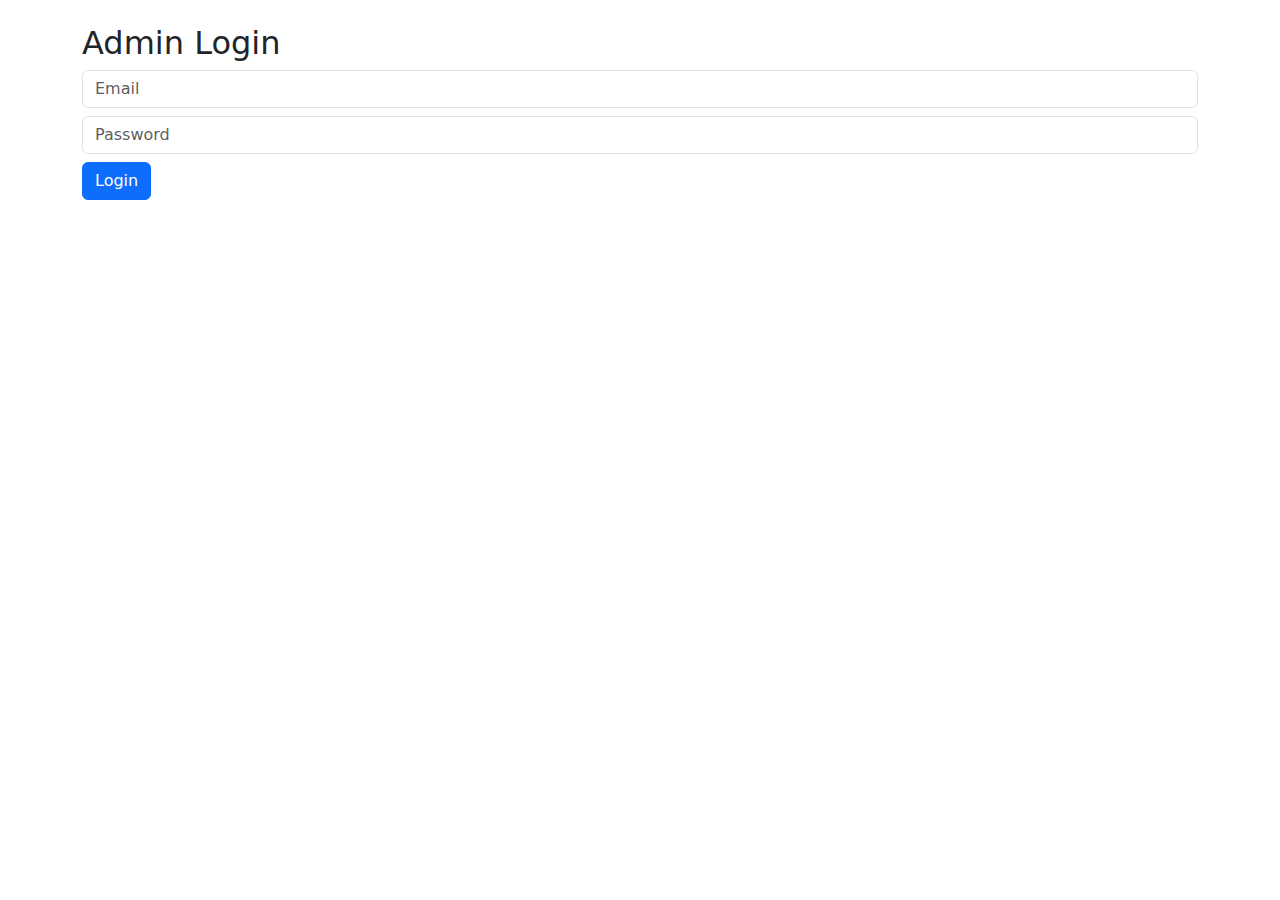
<file: admin.html>
<!DOCTYPE html>
<html lang="en">
<head>
<meta charset="UTF-8">
<title>Admin Panel</title>
<meta name="viewport" content="width=device-width, initial-scale=1">
<link href="https://cdn.jsdelivr.net/npm/bootstrap@5.1.3/dist/css/bootstrap.min.css" rel="stylesheet">
</head>

<body class="container mt-4">

<!-- LOGIN SECTION -->
<div id="loginSection">
    <h2>Admin Login</h2>
    <input id="adminEmail" class="form-control mb-2" placeholder="Email">
    <input id="adminPassword" type="password" class="form-control mb-2" placeholder="Password">
    <button class="btn btn-primary" onclick="login()">Login</button>
</div>

<!-- ADMIN DASHBOARD -->
<div id="adminSection" style="display:none;">
    <h2>Orders</h2>
    <div id="ordersList"></div>
</div>

<script>
const ADMIN_EMAIL = "admin@restaurant.com";
const ADMIN_PASSWORD = "admin123";

/* ---------- LOGIN ---------- */
function login() {
    const email = adminEmail.value;
    const password = adminPassword.value;

    if (email === ADMIN_EMAIL && password === ADMIN_PASSWORD) {
        localStorage.setItem("adminLoggedIn", "true");
        showAdmin();
    } else {
        alert("Invalid admin credentials");
    }
}

function showAdmin() {
    loginSection.style.display = "none";
    adminSection.style.display = "block";
    renderOrders();
}

if (localStorage.getItem("adminLoggedIn") === "true") {
    showAdmin();
}

/* ---------- RENDER ORDERS ---------- */
function renderOrders() {
    const orders = JSON.parse(localStorage.getItem("orders") || "[]");
    const list = document.getElementById("ordersList");
    list.innerHTML = "";

    if (orders.length === 0) {
        list.innerHTML = "<p>No orders available.</p>";
        return;
    }

    orders.slice().reverse().forEach(order => {
        let itemsHTML = "";
        let total = 0;

        order.items.forEach(item => {
            const qty = item.quantity || 1;
            const price = item.price || 0;
            total += qty * price;

            itemsHTML += `
                <li class="list-group-item d-flex justify-content-between">
                    <span>${item.name} × ${qty}</span>
                    <strong>₹${(qty * price).toFixed(2)}</strong>
                </li>
            `;
        });

        list.innerHTML += `
        <div class="card mb-4">
            <div class="card-body">
                <p><strong>Order ID:</strong> ${order.orderId}</p>
                <p><strong>Customer:</strong> ${order.customer.firstName} ${order.customer.lastName}</p>
                <p><strong>Status:</strong> ${order.status.toUpperCase()}</p>

                <h6>Ordered Items</h6>
                <ul class="list-group mb-3">
                    ${itemsHTML}
                    <li class="list-group-item d-flex justify-content-between fw-bold">
                        <span>Total</span>
                        <span>₹${total.toFixed(2)}</span>
                    </li>
                </ul>

                <input id="time_${order.orderId}" class="form-control mb-2"
                       placeholder="Waiting time (e.g. 30 mins)"
                       value="${order.waitingTime || ""}">

                <button class="btn btn-success me-2"
                        onclick="approve('${order.orderId}')">
                        Approve
                </button>

                <button class="btn btn-danger"
                        onclick="reject('${order.orderId}')">
                        Reject
                </button>
            </div>
        </div>
        `;
    });
}

/* ---------- ACTIONS ---------- */
function approve(orderId) {
    const orders = JSON.parse(localStorage.getItem("orders") || "[]");
    const time = document.getElementById("time_" + orderId).value || "Not specified";

    orders.forEach(o => {
        if (o.orderId === orderId) {
            o.status = "confirmed";
            o.waitingTime = time;
        }
    });

    localStorage.setItem("orders", JSON.stringify(orders));
    renderOrders();
}

function reject(orderId) {
    const orders = JSON.parse(localStorage.getItem("orders") || "[]");

    orders.forEach(o => {
        if (o.orderId === orderId) {
            o.status = "rejected";
            o.waitingTime = "";
        }
    });

    localStorage.setItem("orders", JSON.stringify(orders));
    renderOrders();
}
</script>

</body>
</html>
</file>
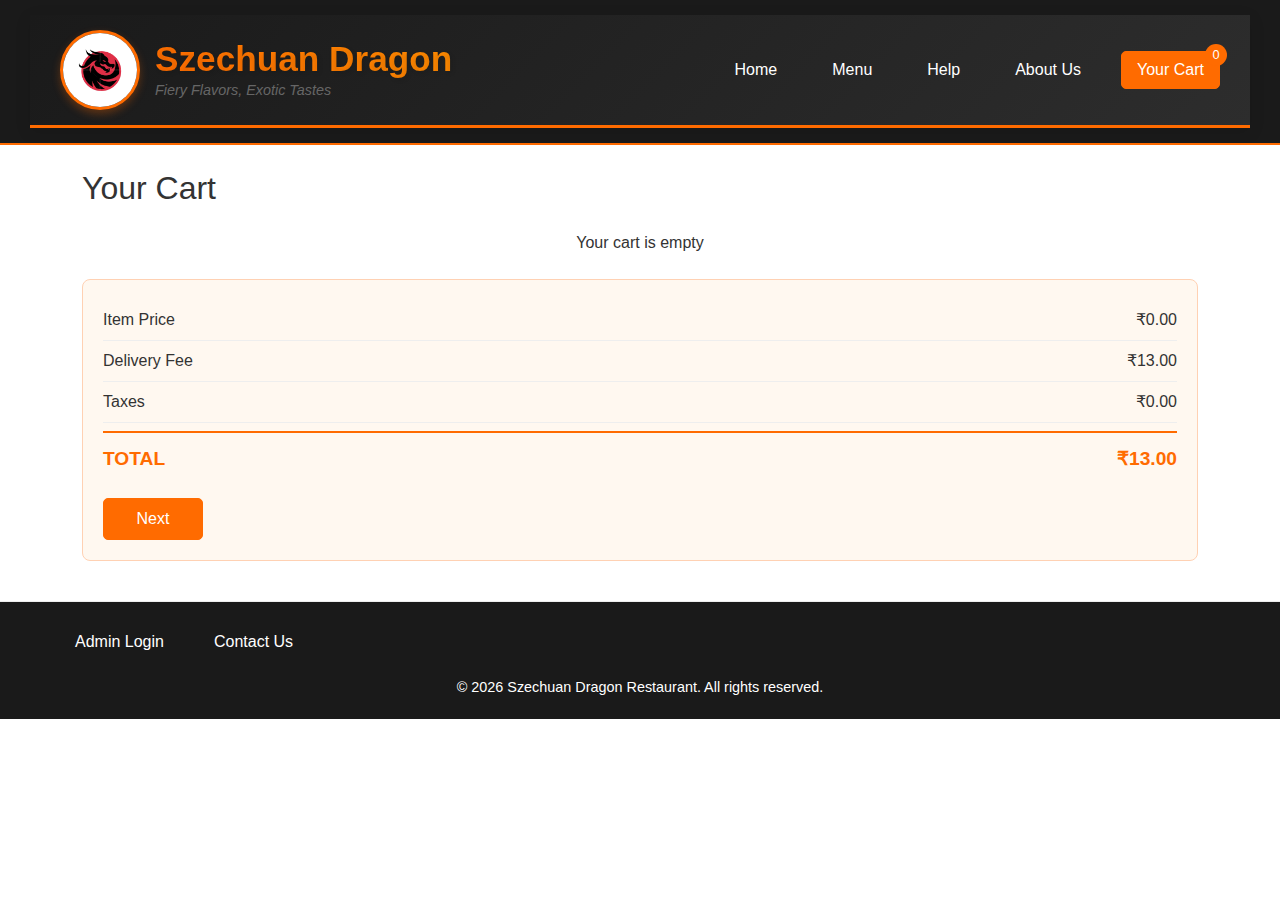
<file: cart.html>
<!DOCTYPE html>
<html lang="en">
<head>
    <meta charset="UTF-8">
    <meta name="viewport" content="width=device-width, initial-scale=1.0">
    <title>Your Cart</title>
    <link href="https://cdn.jsdelivr.net/npm/bootstrap@5.1.3/dist/css/bootstrap.min.css" rel="stylesheet">
    <link rel="icon" href="logo.jpg" type="image/jpeg">
    <link href="style.css" rel="stylesheet">
</head>
<body>

<header>
    <div class="header-top">
        <div class="restaurant-brand">
            <div class="logo-container">
                <img src="logo.jpg" class="logo-img">
                <div class="logo-text">
                    <h1 class="restaurant-name">Szechuan Dragon</h1>
                    <p class="restaurant-tagline">Fiery Flavors, Exotic Tastes</p>
                </div>
            </div>
        </div>
        <nav class="header-nav">
            <a href="index.html">Home</a>
            <a href="menu.html">Menu</a>
            <a href="help.html">Help</a>
            <a href="about.html">About Us</a>
            <a href="cart.html" class="active cart-icon">
                Your Cart <span id="headerCartCount" class="cart-count">0</span>
            </a>
        </nav>
    </div>
</header>

<main class="container mt-4">

    <h2>Your Cart</h2>

    <div id="bulkOrderWarning" class="alert alert-warning d-none">
    <div class="d-flex justify-content-between align-items-center">
        <div class="flex-grow-1 me-3" id="warningMessage"></div>
        <button id="goToBulkOrderBtn" class="btn btn-warning btn-sm">
            Proceed to Bulk Order
        </button>
    </div>
</div>

    <div id="cartItems" class="mt-4">
    </div>

    <div class="cart-summary mt-4">
        <div class="summary-row">
            <span>Item Price</span>
            <span id="summaryItemPrice">₹0.00</span>
        </div>
        <div class="summary-row">
            <span>Delivery Fee</span>
            <span>₹13.00</span>
        </div>
        <div class="summary-row">
            <span>Taxes</span>
            <span id="summaryTax">₹0.00</span>
        </div>
        <div class="summary-row summary-total">
            <span>TOTAL</span>
            <span id="summaryTotal">₹0.00</span>
        </div>

        <button id="nextBtn" class="btn btn-primary mt-3">Next</button>
    </div>

</main>
    <footer>
        <div class="footer-content">
            <div class="footer-links">
                <a href="login.html">Admin Login</a>
                <a href="help.html">Contact Us</a>
            </div>
        </div>
        <div class="copyright">
            © 2026 Szechuan Dragon Restaurant. All rights reserved.
        </div>
    </footer>
<script>
const MAX_QUANTITY = 10;

function checkCartForBulkOrder() {
    const cart = JSON.parse(localStorage.getItem('cart')) || [];
    const itemCount = cart.reduce((t, i) => t + i.quantity, 0);
    const subtotal = cart.reduce((s, i) => s + i.price * i.quantity, 0);
    return itemCount >= 6 || subtotal >= 800;
}

function loadCart() {
    const cart = JSON.parse(localStorage.getItem('cart')) || [];
    const cartItems = document.getElementById('cartItems');

    if (cart.length === 0) {
        cartItems.innerHTML = '<p class="text-center">Your cart is empty</p>';
        updateSummary(0);
        showBulkOrderWarning(0, 0);
        updateCartCount();
        return;
    }

    let subtotal = 0;
    let totalItems = 0;

cartItems.innerHTML = cart.map(item => {
    subtotal += item.price * item.quantity;
    totalItems += item.quantity;

    const minusDisabled = item.quantity === 1 ? '' : ''; 
    const plusDisabled = item.quantity >= MAX_QUANTITY ? 'disabled' : '';
    const itemTotal = item.price * item.quantity;
    
    return `
    <div class="cart-item border p-3 mb-2">
        <div class="row align-items-center">
            <div class="col-md-6">
                <h5 class="mb-1">${item.name}</h5>
                <p class="mb-0 text-muted">₹${item.price.toFixed(2)} each</p>
            </div>
            <div class="col-md-6">
                <div class="d-flex align-items-center justify-content-end mb-2">
                    <div class="me-4">
                        <span class="fw-bold">₹${itemTotal.toFixed(2)}</span>
                    </div>
                    <div class="d-flex align-items-center">
                        <button class="btn btn-sm btn-outline-secondary" onclick="updateQuantity(${item.id}, -1)">-</button>
                        <span class="mx-3">${item.quantity}</span>
                        <button class="btn btn-sm btn-outline-secondary" ${plusDisabled} onclick="updateQuantity(${item.id}, 1)">+</button>
                    </div>
                </div>
                <div class="text-end">
                    <button class="btn btn-sm btn-danger" onclick="removeItem(${item.id})">
                        Remove
                    </button>
                </div>
            </div>
        </div>
    </div>`;
}).join('');

    updateSummary(subtotal);
    showBulkOrderWarning(totalItems, subtotal);
    updateCartCount();
}

function removeItem(id) {
    const cart = JSON.parse(localStorage.getItem('cart')) || [];
    const itemToRemove = cart.find(item => item.id === id);
    
    if (itemToRemove) {
        if (confirm(`Remove "${itemToRemove.name}" from your cart?`)) {
            const updatedCart = cart.filter(item => item.id !== id);
            localStorage.setItem('cart', JSON.stringify(updatedCart));
            alert(`${itemToRemove.name} has been removed from your cart.`);
            loadCart();
        }
    }
}

function showBulkOrderWarning(itemCount, subtotal) {
    const warningDiv = document.getElementById('bulkOrderWarning');
    const warningMessage = document.getElementById('warningMessage');
    const nextBtn = document.getElementById('nextBtn');

    const isBulkOrder = itemCount >= 6 || subtotal >= 800;

    if (isBulkOrder) {
        warningDiv.classList.remove('d-none');
        warningDiv.style.display = 'flex';

        warningMessage.innerHTML =
            `<strong>Bulk Order Detected!</strong> 
             Items: ${itemCount}, Total: ₹${subtotal.toFixed(2)} - Please use bulk ordering for better pricing.`;

        nextBtn.disabled = true;
        nextBtn.classList.remove('btn-primary');
        nextBtn.classList.add('btn-warning');
    } else {
        warningDiv.classList.add('d-none');
        warningDiv.style.display = 'none';

        nextBtn.disabled = false;
        nextBtn.classList.remove('btn-warning');
        nextBtn.classList.add('btn-primary');
    }
}

function updateSummary(subtotal) {
    const tax = subtotal * 0.005;
    const total = subtotal + tax + 13;

    document.getElementById('summaryItemPrice').textContent = `₹${subtotal.toFixed(2)}`;
    document.getElementById('summaryTax').textContent = `₹${tax.toFixed(2)}`;
    document.getElementById('summaryTotal').textContent = `₹${total.toFixed(2)}`;
}

function updateQuantity(id, change) {
    const cart = JSON.parse(localStorage.getItem('cart')) || [];
    const item = cart.find(i => i.id === id);
    if (!item) return;

    const newQuantity = item.quantity + change;
    
    if (newQuantity < 1) {
        const itemName = item.name;
        const updatedCart = cart.filter(i => i.id !== id);
        localStorage.setItem('cart', JSON.stringify(updatedCart));
        
        showToast(`${itemName} removed from cart`);
        loadCart();
        return;
    }
    
    if (newQuantity > MAX_QUANTITY) {
        showToast(`Maximum quantity (${MAX_QUANTITY}) reached for ${item.name}`);
        return;
    }

    item.quantity = newQuantity;
    localStorage.setItem('cart', JSON.stringify(cart));
    loadCart();
}

function updateCartCount() {
    const cart = JSON.parse(localStorage.getItem('cart')) || [];
    const totalItems = cart.reduce((s, i) => s + i.quantity, 0);
    document.getElementById('headerCartCount').textContent = totalItems;
}

function showToast(message) {
    const toast = document.createElement('div');
    toast.className = 'toast';
    toast.textContent = message;
    toast.style.cssText = `
        position: fixed;
        top: 20px;
        right: 20px;
        background-color: #FF6B00;
        color: white;
        padding: 12px 20px;
        border-radius: 5px;
        z-index: 10000;
        animation: slideIn 0.3s ease;
    `;
    
    document.body.appendChild(toast);
    
    setTimeout(() => {
        toast.style.animation = 'slideOut 0.3s ease';
        setTimeout(() => toast.remove(), 300);
    }, 2000);
}

document.addEventListener('DOMContentLoaded', () => {
    loadCart();

    document.getElementById('nextBtn').addEventListener('click', () => {
        if (!checkCartForBulkOrder()) {
            window.location.href = 'user-details.html';
        }
    });

    document.getElementById('goToBulkOrderBtn').addEventListener('click', () => {
        const cart = JSON.parse(localStorage.getItem('cart')) || [];
        sessionStorage.setItem('bulkOrderCart', JSON.stringify(cart));
        window.location.href = 'bulk-order.html';
    });
});
</script>

<style>
#nextBtn:disabled {
  opacity: 0.6;
  cursor: not-allowed;
  background-color: #41403f !important;
  border-color: #0c0c0c !important;
}

#nextBtn:disabled:hover {
  background-color: #41403f !important;
  transform: none !important;
  cursor: not-allowed;
}

.logo-container {
  display: flex;
  align-items: center;
  gap: 15px;
}

.logo-img {
  width: 80px;
  height: 80px;
  border-radius: 50%;
  object-fit: cover;
  border: 3px solid #FF6B00;
  box-shadow: 0 4px 8px rgba(255, 107, 0, 0.3);
  transition: all 0.3s ease;
}

.logo-img:hover {
  transform: rotate(5deg) scale(1.05);
  box-shadow: 0 6px 12px rgba(255, 107, 0, 0.4);
}

.logo-text {
  display: flex;
  flex-direction: column;
}

.restaurant-name {
  font-family: 'Segoe UI', Tahoma, Geneva, Verdana, sans-serif;
  font-size: 2.2rem;
  font-weight: bold;
  margin: 0;
  background: linear-gradient(45deg, #FF6B00, #FF8C00);
  -webkit-background-clip: text;
  background-clip: text;
  color: transparent;
  text-shadow: 2px 2px 4px rgba(0, 0, 0, 0.1);
}

.restaurant-tagline {
  font-family: 'Segoe UI', Tahoma, Geneva, Verdana, sans-serif;
  font-size: 0.9rem;
  color: #666;
  margin: 0;
  font-style: italic;
}

.btn-outline-secondary:disabled {
    opacity: 0.5;
    cursor: not-allowed;
}

.btn-danger {
    background-color: #dc3545;
    border-color: #dc3545;
    color: white;
}

.btn-danger:hover {
    background-color: #c82333;
    border-color: #bd2130;
}

.header-top {
  display: flex;
  justify-content: space-between;
  align-items: center;
  padding: 15px 30px;
  background: linear-gradient(135deg, #1a1a1a 0%, #2d2d2d 100%);
  box-shadow: 0 4px 15px rgba(0, 0, 0, 0.1);
  border-bottom: 3px solid #FF6B00;
}

.header-nav {
  display: flex;
  gap: 25px;
  align-items: center;
}

.header-nav a {
  color: white;
  text-decoration: none;
  font-weight: 500;
  padding: 8px 15px;
  border-radius: 5px;
  transition: all 0.3s ease;
}

.header-nav a:hover {
  background-color: rgba(255, 107, 0, 0.2);
  color: #FF6B00;
}

.header-nav a.active {
  background-color: #FF6B00;
  color: white;
}

.cart-icon {
  display: flex;
  align-items: center;
  gap: 5px;
  background-color: rgba(255, 107, 0, 0.1);
  border: 1px solid #FF6B00;
  padding: 6px 15px !important;
}

.cart-count {
  background-color: #FF6B00;
  color: white;
  border-radius: 50%;
  width: 22px;
  height: 22px;
  display: flex;
  align-items: center;
  justify-content: center;
  font-size: 0.8rem;
}

.cart-item {
  transition: all 0.2s ease;
}

.cart-item:hover {
  box-shadow: 0 4px 8px rgba(0, 0, 0, 0.1);
  transform: translateY(-2px);
}

.summary-row {
  display: flex;
  justify-content: space-between;
  padding: 8px 0;
  border-bottom: 1px solid #eee;
}

.summary-row.summary-total {
  font-weight: bold;
  font-size: 1.2rem;
  border-top: 2px solid #FF6B00;
  margin-top: 8px;
  padding-top: 12px;
  border-bottom: none;
}

.btn:focus,
.btn:active {
  outline: none !important;
  box-shadow: none !important;
}

#bulkOrderWarning {
  border-left: 5px solid #FF6B00;
  background-color: #fff3cd;
  animation: slideIn 0.5s ease;
  padding: 15px;
  border-radius: 8px;
  margin-bottom: 20px;
}

@keyframes slideIn {
  from {
    opacity: 0;
    transform: translateY(-20px);
  }
  to {
    opacity: 1;
    transform: translateY(0);
  }
}

@keyframes slideOut {
    from { transform: translateX(0); opacity: 1; }
    to { transform: translateX(100%); opacity: 0; }
}

footer {
  margin-top: 40px;
  padding: 20px 0;
  border-top: 1px solid #eee;
  text-align: center;
}

.footer-links {
  display: flex;
  justify-content: center;
  gap: 20px;
  margin-bottom: 10px;
}

.footer-links a {
  color: #666;
  text-decoration: none;
}

.footer-links a:hover {
  color: #FF6B00;
}

.copyright {
  font-size: 0.9rem;
  color: #999;
}

@media (max-width: 768px) {
  .header-top {
    flex-direction: column;
    gap: 15px;
    padding: 15px;
  }

  .logo-container {
    flex-direction: column;
    text-align: center;
    gap: 10px;
  }

  .restaurant-name {
    font-size: 1.8rem;
  }

  .header-nav {
    flex-wrap: wrap;
    justify-content: center;
    gap: 10px;
  }

  .header-nav a {
    padding: 6px 12px;
    font-size: 0.9rem;
  }

  .cart-item {
    flex-direction: column;
    gap: 15px;
    text-align: center;
  }

  .cart-item > div {
    width: 100% !important;
  }

  #bulkOrderWarning {
    flex-direction: column;
    align-items: flex-start;
  }

  #goToBulkOrderBtn {
    margin-top: 10px;
    width: 100%;
  }
}
</style>

</body>
</html>
</file>
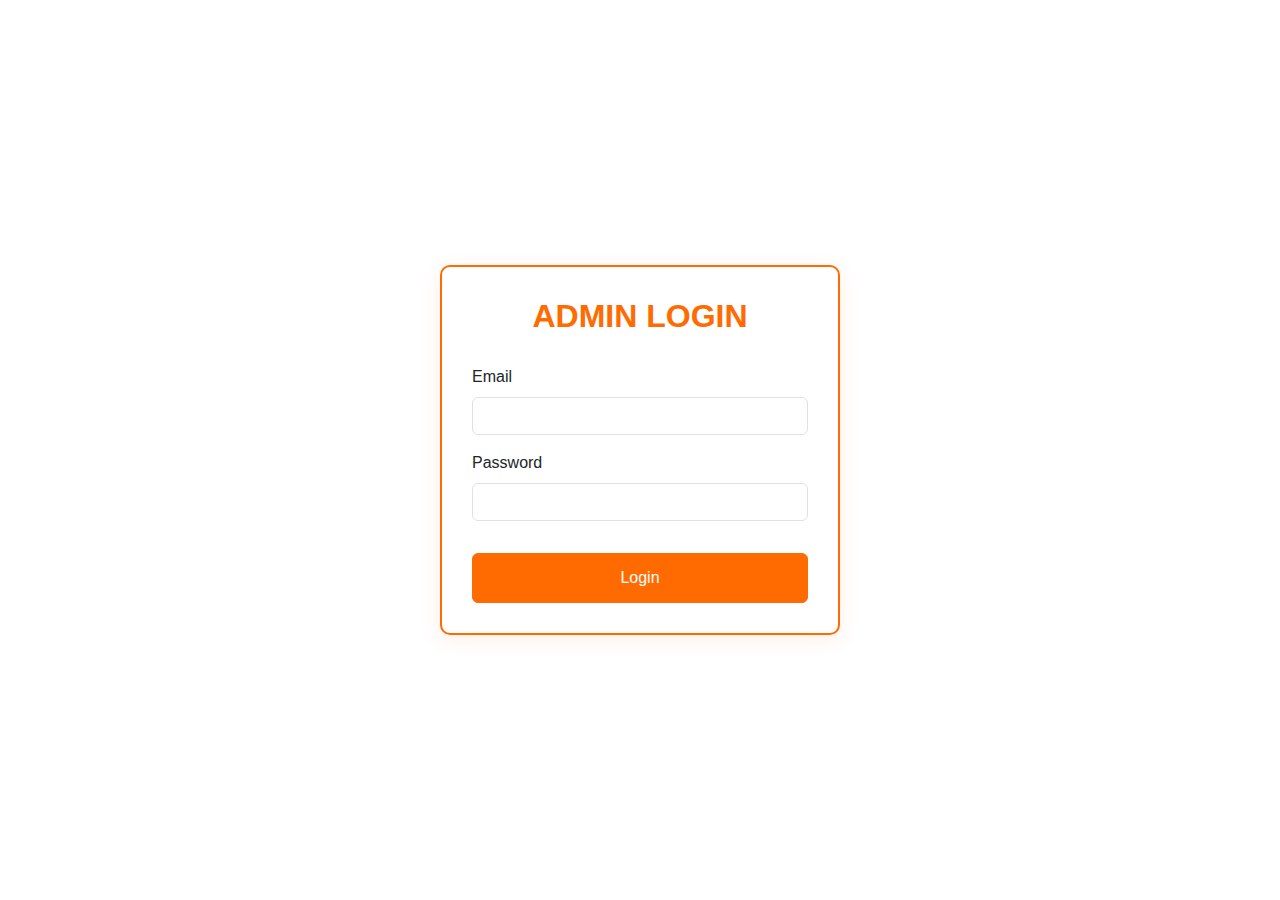
<file: login.html>
<!DOCTYPE html>
<html lang="en">
<head>
    <meta charset="UTF-8">
    <meta name="viewport" content="width=device-width, initial-scale=1.0">
    <title>Admin Login</title>
    <link rel="icon" href="logo.jpg" type="image/jpeg">
    <link href="https://cdn.jsdelivr.net/npm/bootstrap@5.1.3/dist/css/bootstrap.min.css" rel="stylesheet">
    <style>
        :root {
            --orange: #FF6B00;
            --orange-light: #FF8C42;
            --white: #FFFFFF;
            --dark-gray: #333333;
        }
        
        body {
            background-color: var(--white);
            font-family: Arial, sans-serif;
            display: flex;
            justify-content: center;
            align-items: center;
            min-height: 100vh;
            margin: 0;
        }
        
        .login-container {
            width: 100%;
            max-width: 400px;
            padding: 30px;
            background: var(--white);
            border: 2px solid var(--orange);
            border-radius: 10px;
            box-shadow: 0 5px 20px rgba(255, 107, 0, 0.1);
        }
        
        .login-title {
            text-align: center;
            color: var(--orange);
            margin-bottom: 30px;
            font-weight: bold;
        }
        
        .form-control:focus {
            border-color: var(--orange);
            box-shadow: 0 0 0 0.2rem rgba(255, 107, 0, 0.25);
        }
        
        .btn-orange {
            background-color: var(--orange);
            border-color: var(--orange);
            color: var(--white);
            width: 100%;
            padding: 12px;
        }
        
        .btn-orange:hover {
            background-color: var(--orange-light);
            border-color: var(--orange-light);
            color: var(--white);
        }
        
        .error-message {
            color: #dc3545;
            text-align: center;
            margin-top: 10px;
            display: none;
        }
    </style>
</head>
<body>
    <div class="login-container">
        <h2 class="login-title">ADMIN LOGIN</h2>
        
        <form id="loginForm">
            <div class="mb-3">
                <label for="email" class="form-label">Email</label>
                <input type="email" class="form-control" id="email" required>
            </div>
            
            <div class="mb-3">
                <label for="password" class="form-label">Password</label>
                <input type="password" class="form-control" id="password" required>
            </div>
            
            <div id="errorMessage" class="error-message">
                Invalid email or password
            </div>
            
            <button type="submit" class="btn btn-orange mt-3" class="login-btn" >Login</button>
        </form>
    </div>

    <script>
        document.getElementById('loginForm').addEventListener('submit', async function(e) {
            e.preventDefault();
            
            const email = document.getElementById('email').value;
            const password = document.getElementById('password').value;
            const errorMessage = document.getElementById('errorMessage');
            
            errorMessage.style.display = 'none';
            
            try {
                const response = await fetch('/api/admin/login', {
                    method: 'POST',
                    headers: {
                        'Content-Type': 'application/json'
                    },
                    body: JSON.stringify({ email, password })
                });
                
                const result = await response.json();
                
                if (result.success) {
                    localStorage.setItem('adminLoggedIn', 'true');
                    window.location.href = 'admin.html';
                } else {
                    errorMessage.style.display = 'block';
                }
            } catch (error) {
                console.error('Login error:', error);
                errorMessage.textContent = 'Network error. Please try again.';
                errorMessage.style.display = 'block';
            }
        });
    </script>
</body>
</html>
</file>
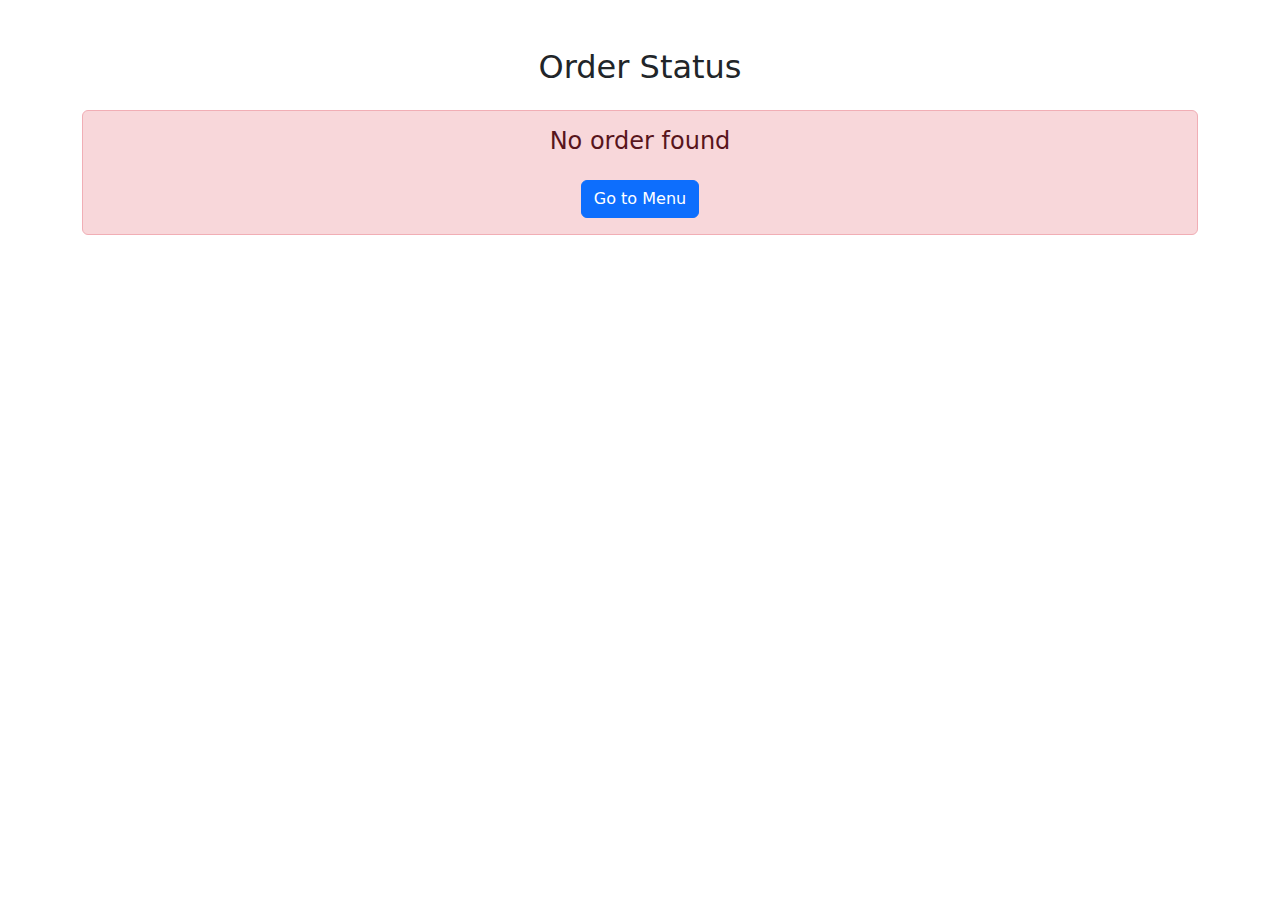
<file: order.html>
<!DOCTYPE html>
<html lang="en">
<head>
<meta charset="UTF-8">
<meta name="viewport" content="width=device-width, initial-scale=1.0">
<title>Order Status</title>
<link href="https://cdn.jsdelivr.net/npm/bootstrap@5.1.3/dist/css/bootstrap.min.css" rel="stylesheet">
</head>

<body class="container mt-5">

<h2 class="text-center mb-4">Order Status</h2>

<div id="orderContainer"></div>

<script>
const order = JSON.parse(localStorage.getItem("latestOrder"));

if (!order) {
    document.getElementById("orderContainer").innerHTML = `
        <div class="alert alert-danger text-center">
            <h4>No order found</h4>
            <a href="menu.html" class="btn btn-primary mt-3">Go to Menu</a>
        </div>
    `;
} else {
    let itemsHTML = "";
    let total = 0;

    order.items.forEach(item => {
        const qty = item.quantity || 1;
        const price = item.price || 0;
        total += qty * price;

        itemsHTML += `
            <li class="list-group-item d-flex justify-content-between">
                <span>${item.name} × ${qty}</span>
                <strong>₹${(qty * price).toFixed(2)}</strong>
            </li>
        `;
    });

    document.getElementById("orderContainer").innerHTML = `
        <div class="card mb-4">
            <div class="card-header bg-warning text-dark">
                <h4 class="mb-0">⏳ Order Submitted</h4>
            </div>
            <div class="card-body">
                <p><strong>Order ID:</strong> ${order.orderId}</p>
                <p><strong>Customer:</strong> ${order.customer.firstName} ${order.customer.lastName}</p>
                <p><strong>Order Time:</strong> ${order.orderTime}</p>
                <p><strong>Status:</strong> Pending (Waiting for confirmation)</p>
            </div>
        </div>

        <div class="card mb-4">
            <div class="card-header bg-warning text-dark">
                <h5>Your Items</h5>
            </div>
            <ul class="list-group list-group-flush">
                ${itemsHTML}
            </ul>
            <div class="card-footer d-flex justify-content-between">
                <strong>Total</strong>
                <strong class="text-success">₹${total.toFixed(2)}</strong>
            </div>
        </div>

        <div class="text-center">
            <a href="index.html" class="btn btn-primary">Back to Home</a>
        </div>
    `;
}
</script>

</body>
</html>
</file>
<file: style.css>
:root {
    --primary-white: #FFFFFF;
    --secondary-white: #FFF8F0;
    --primary-orange: #FF6B00;
    --secondary-orange: #FF8C42;
    --dark-orange: #E55A00;
    --text-dark: #333333;
    --text-light: #666666;
    --border-color: #FFD1B3;
    --dark-grey: #666666;
    --light-grey: #CCCCCC;
    --header-bg: #1a1a1a;
}

* {
    margin: 0;
    padding: 0;
    box-sizing: border-box;
}

body {
    font-family: 'Segoe UI', Tahoma, Geneva, Verdana, sans-serif;
    background-color: var(--primary-white);
    color: var(--text-dark);
}

header {
    background-color: var(--header-bg);
    border-bottom: 2px solid var(--primary-orange);
    padding: 15px 30px;
    position: sticky;
    top: 0;
    z-index: 1000;
}

.header-top {
    display: flex;
    justify-content: space-between;
    align-items: center;
}

.header-nav {
    display: flex;
    gap: 25px;
    align-items: center;
}

.header-nav a {
    color: #FFFFFF;
    text-decoration: none;
    font-weight: 500;
    padding: 8px 15px;
    border-radius: 5px;
    transition: all 0.3s ease;
}

.header-nav a:hover {
    background-color: rgba(255, 107, 0, 0.2);
    color: #FFFFFF;
}

.header-nav a.active {
    background-color: var(--primary-orange);
    color: white;
}

.cart-icon {
    display: flex;
    align-items: center;
    gap: 5px;
    color: #FFFFFF;
    text-decoration: none;
}

.cart-count {
    background-color: var(--primary-orange);
    color: white;
    border-radius: 50%;
    width: 22px;
    height: 22px;
    display: flex;
    align-items: center;
    justify-content: center;
    font-size: 12px;
}

.logo-container {
    display: flex;
    align-items: center;
    gap: 15px;
}

.logo-img {
    width: 80px;
    height: 80px;
    border-radius: 50%;
    object-fit: cover;
    border: 3px solid var(--primary-orange);
    transition: transform 0.5s ease;
}

.logo-text {
    display: flex;
    flex-direction: column;
}

.restaurant-name {
    font-family: 'Segoe UI', Tahoma, Geneva, Verdana, sans-serif;
    font-size: 2.2rem;
    font-weight: bold;
    margin: 0;
    color: #FFFFFF;
}

.restaurant-tagline {
    font-family: 'Segoe UI', Tahoma, Geneva, Verdana, sans-serif;
    font-size: 0.9rem;
    color: #CCCCCC;
    margin: 0;
}

.cart-icon {
    position: relative;
    color: var(--primary-orange);
    font-weight: bold;
    transition: all 0.3s ease;
}

.cart-count {
    position: absolute;
    top: -8px;
    right: -8px;
    background-color: var(--primary-orange);
    color: white;
    border-radius: 50%;
    width: 18px;
    height: 18px;
    font-size: 12px;
    display: flex;
    align-items: center;
    justify-content: center;
    transition: all 0.3s ease;
}

.category-buttons {
    display: flex;
    justify-content: center;
    gap: 15px;
    padding: 20px;
    background-color: var(--secondary-white);
    border-bottom: 1px solid var(--border-color);
}

.category-btn {
    padding: 8px 20px;
    border: none;
    border-radius: 5px;
    background-color: white;
    color: var(--text-dark);
    font-weight: 500;
    cursor: pointer;
    border: 1px solid var(--border-color);
    transition: all 0.3s ease;
}

.category-btn:hover,
.category-btn.active {
    background-color: var(--primary-orange);
    color: white;
    border-color: var(--primary-orange);
}

.product-grid {
    display: grid;
    grid-template-columns: repeat(auto-fill, minmax(250px, 1fr));
    gap: 25px;
    padding: 30px 20px;
    transition: all 0.3s ease;
}

.product-card {
    background: white;
    border: 1px solid var(--border-color);
    border-radius: 8px;
    overflow: hidden;
    transition: all 0.3s ease;
}

.product-card:hover {
    transform: translateY(-5px);
    box-shadow: 0 5px 15px rgba(255, 107, 0, 0.15);
    border-color: var(--primary-orange);
}

.product-image {
    width: 100%;
    height: 180px;
    background-color: #FFF5E6; 
    display: flex;
    align-items: center;
    justify-content: center;
    color: #FF8C42;
    font-size: 14px;
    transition: all 0.3s ease;
}

.product-info {
    padding: 15px;
}

.product-name {
    font-weight: 600;
    margin-bottom: 5px;
    color: var(--text-dark);
    transition: color 0.3s ease;
}

.product-price {
    color: var(--primary-orange);
    font-weight: 700;
    font-size: 18px;
    margin: 10px 0;
    transition: color 0.3s ease;
}

.product-rating {
    color: #FFC107;
    margin-bottom: 10px;
    font-size: 14px;
    transition: color 0.3s ease;
}

.product-description {
    color: var(--text-light);
    font-size: 14px;
    margin-bottom: 15px;
    line-height: 1.4;
    transition: color 0.3s ease;
}

.btn,
.btn-primary,
.login-btn,
.btn-add-to-cart,
button[type="submit"],
button[type="button"] {
    padding: 8px 20px;
    border: none;
    border-radius: 5px;
    cursor: pointer;
    font-weight: 500;
    transition: all 0.3s ease !important;
    text-decoration: none;
    display: inline-block;
    min-width: 100px;
    text-align: center;
}

.btn,
.btn-primary,
.login-btn,
.btn-add-to-cart,
button[type="submit"],
button[type="button"] {
    background-color: var(--primary-orange) !important;
    color: white !important;
    border: 1px solid var(--primary-orange) !important;
}

.btn:hover,
.btn-primary:hover,
.login-btn:hover,
.btn-add-to-cart:hover,
button[type="submit"]:hover,
button[type="button"]:hover {
    background-color: var(--dark-orange) !important;
    border-color: var(--dark-orange) !important;
    transform: translateY(-2px);
    box-shadow: 0 4px 8px rgba(255, 107, 0, 0.3);
}

.btn:active,
.btn-primary:active,
.login-btn:active,
.btn-add-to-cart:active,
button[type="submit"]:active,
button[type="button"]:active,
.btn-clicked {
    background-color: var(--dark-grey) !important;
    color: white !important;
    border-color: var(--dark-grey) !important;
    transform: translateY(0);
    box-shadow: 0 2px 4px rgba(102, 102, 102, 0.3);
}

.btn:focus,
.btn-primary:focus,
.login-btn:focus,
.btn-add-to-cart:focus,
button[type="submit"]:focus,
button[type="button"]:focus {
    outline: none;
    box-shadow: 0 0 0 3px rgba(255, 107, 0, 0.3) !important;
}

.btn:disabled,
.btn-primary:disabled,
.login-btn:disabled,
.btn-add-to-cart:disabled,
button[type="submit"]:disabled,
button[type="button"]:disabled {
    background-color: var(--light-grey) !important;
    color: #999999 !important;
    border-color: var(--light-grey) !important;
    cursor: not-allowed;
    transform: none;
    box-shadow: none;
}

.btn-secondary {
    background-color: var(--secondary-white) !important;
    color: var(--text-dark) !important;
    border: 1px solid var(--border-color) !important;
}

.btn-secondary:hover {
    background-color: #FFE4CC !important;
    border-color: var(--primary-orange) !important;
}

.btn-secondary:active {
    background-color: var(--dark-grey) !important;
    color: white !important;
    border-color: var(--dark-grey) !important;
}

.cart-container {
    max-width: 1000px;
    margin: 30px auto;
    padding: 0 20px;
    transition: all 0.3s ease;
}

.cart-item {
    background: white;
    border: 1px solid var(--border-color);
    border-radius: 8px;
    padding: 20px;
    margin-bottom: 15px;
    transition: all 0.3s ease;
}

.cart-item:hover {
    border-color: var(--primary-orange);
    box-shadow: 0 4px 8px rgba(255, 107, 0, 0.1);
}

.cart-summary {
    background: var(--secondary-white);
    border: 1px solid var(--border-color);
    border-radius: 8px;
    padding: 20px;
    margin-top: 20px;
    transition: all 0.3s ease;
}

.summary-row {
    display: flex;
    justify-content: space-between;
    padding: 8px 0;
    border-bottom: 1px solid var(--border-color);
    transition: all 0.3s ease;
}

.summary-total {
    font-weight: 700;
    font-size: 20px;
    color: var(--primary-orange);
    transition: color 0.3s ease;
}

.admin-table {
    width: 100%;
    border-collapse: collapse;
    margin: 20px 0;
    transition: all 0.3s ease;
}

.admin-table th,
.admin-table td {
    border: 1px solid var(--border-color);
    padding: 12px;
    text-align: left;
    transition: all 0.3s ease;
}

.admin-table th {
    background-color: var(--secondary-white);
    font-weight: 600;
}

.admin-table tbody tr:hover {
    background-color: #FFF5E6;
    transition: background-color 0.3s ease;
}

.tagline {
    text-align: center;
    padding: 40px 20px;
    background: linear-gradient(135deg, #fff8f0, var(--primary-white));
    transition: all 0.3s ease;
}

.tagline h1 {
    color: var(--primary-orange);
    font-size: 2.5rem;
    margin-bottom: 10px;
    transition: color 0.3s ease;
}

footer {
    background-color: var(--secondary-white);
    border-top: 2px solid var(--primary-orange);
    padding: 30px 20px;
    margin-top: 40px;
    transition: all 0.3s ease;
}

.footer-content {
    max-width: 1200px;
    margin: 0 auto;
    display: flex;
    justify-content: space-between;
    align-items: center;
    flex-wrap: wrap;
    transition: all 0.3s ease;
}

.social-links {
    display: flex;
    gap: 15px;
}

.social-icon {
    width: 40px;
    height: 40px;
    background-color: var(--primary-orange);
    color: white;
    border-radius: 50%;
    display: flex;
    align-items: center;
    justify-content: center;
    text-decoration: none;
    transition: all 0.3s ease;
}

.social-icon:hover {
    background-color: var(--dark-orange);
    transform: translateY(-3px);
}

.footer-links {
    display: flex;
    gap: 20px;
}

.footer-links a {
    color: var(--text-dark);
    text-decoration: none;
    transition: color 0.3s ease;
}

.footer-links a:hover {
    color: var(--primary-orange);
}

.copyright {
    color: var(--text-light);
    font-size: 14px;
    margin-top: 20px;
    width: 100%;
    text-align: center;
    transition: color 0.3s ease;
}

.form-group {
    margin-bottom: 20px;
}

.form-control {
    width: 100%;
    padding: 10px 15px;
    border: 1px solid var(--border-color);
    border-radius: 5px;
    font-size: 14px;
    transition: all 0.3s ease;
}

.form-control:focus {
    outline: none;
    border-color: var(--primary-orange);
    box-shadow: 0 0 0 0.2rem rgba(255, 107, 0, 0.25);
}

.login-container {
    max-width: 400px;
    margin: 50px auto;
    padding: 30px;
    background: white;
    border: 2px solid var(--primary-orange);
    border-radius: 8px;
    box-shadow: 0 5px 20px rgba(255, 107, 0, 0.1);
    transition: all 0.3s ease;
}

.login-title {
    text-align: center;
    color: var(--primary-orange);
    margin-bottom: 30px;
    transition: color 0.3s ease;
}

.progress-steps {
    max-width: 600px;
    margin: 0 auto 30px;
    transition: all 0.3s ease;
}

.step {
    padding: 8px 20px;
    background-color: var(--secondary-white);
    border: 1px solid var(--border-color);
    border-radius: 20px;
    color: var(--text-light);
    font-weight: 500;
    transition: all 0.3s ease;
}

.step.active {
    background-color: var(--primary-orange);
    color: white;
    border-color: var(--primary-orange);
}

.step-line {
    flex-grow: 1;
    height: 2px;
    background-color: var(--border-color);
    margin: 0 10px;
    align-self: center;
    transition: background-color 0.3s ease;
}

.toast {
    position: fixed;
    top: 20px;
    right: 20px;
    background-color: var(--primary-orange);
    color: white;
    padding: 12px 20px;
    border-radius: 5px;
    z-index: 10000;
    animation: slideIn 0.3s ease;
}

@keyframes slideIn {
    from {
        transform: translateX(100%);
        opacity: 0;
    }
    to {
        transform: translateX(0);
        opacity: 1;
    }
}

@media (max-width: 768px) {
    .header-nav {
        gap: 15px;
        font-size: 14px;
        transition: all 0.3s ease;
    }
    
    .product-grid {
        grid-template-columns: repeat(auto-fill, minmax(200px, 1fr));
        gap: 15px;
        padding: 20px 10px;
        transition: all 0.3s ease;
    }
    
    .category-buttons {
        flex-wrap: wrap;
        gap: 10px;
        padding: 15px 10px;
        transition: all 0.3s ease;
    }
    
    .footer-content {
        flex-direction: column;
        gap: 20px;
        text-align: center;
        transition: all 0.3s ease;
    }
}

button, 
input, 
select, 
textarea,
a {
    transition: all 0.3s ease !important;
}

.card {
    transition: all 0.3s ease;
}

.card:hover {
    border-color: var(--primary-orange);
    box-shadow: 0 5px 15px rgba(255, 107, 0, 0.1);
}

.alert-warning {
    background-color: #FFF3CD;
    border-color: #FFE4A8;
    color: #856404;
}

.alert-success {
    background-color: #D4EDDA;
    border-color: #C3E6CB;
    color: #155724;
}

.alert-danger {
    background-color: #F8D7DA;
    border-color: #F5C6CB;
    color: #721C24;
}

.badge {
    transition: all 0.3s ease;
}

.badge.bg-warning {
    background-color: var(--primary-orange) !important;
}

.badge.bg-success:hover,
.badge.bg-warning:hover,
.badge.bg-danger:hover {
    transform: scale(1.05);
}

.btn.btn-primary {
    background-color: var(--primary-orange) !important;
    border-color: var(--primary-orange) !important;
    color: white !important;
}

.btn.btn-primary:hover {
    background-color: var(--dark-orange) !important;
    border-color: var(--dark-orange) !important;
}

.btn.btn-primary:active,
.btn.btn-primary.active {
    background-color: var(--dark-grey) !important;
    border-color: var(--dark-grey) !important;
    color: white !important;
}

a {
    color: var(--text-dark) !important;
}

a:hover {
    color: var(--primary-orange) !important;
}

.progress-bar {
    background-color: var(--primary-orange) !important;
}

@keyframes returnToOrange {
    0% {
        background-color: var(--dark-grey);
        border-color: var(--dark-grey);
    }
    50% {
        background-color: var(--secondary-orange);
        border-color: var(--secondary-orange);
    }
    100% {
        background-color: var(--primary-orange);
        border-color: var(--primary-orange);
    }
}

.btn-return-orange {
    animation: returnToOrange 1s ease forwards;
}

.header-nav a {
    color: #FFFFFF !important;
}

.cart-icon {
    color: #FFFFFF !important;
}

.order-status-link {
    color: var(--primary-orange) !important;
    font-weight: 500;
    padding: 5px 10px;
    border: 1px solid var(--primary-orange);
    border-radius: 5px;
    text-decoration: none;
    transition: all 0.3s ease;
    background-color: rgba(255, 107, 0, 0.1);
    margin-left: 10px;
}

.order-status-link:hover {
    background-color: var(--primary-orange) !important;
    color: white !important;
    transform: translateY(-2px);
}

.order-status-link.disabled {
    opacity: 0.5;
    cursor: not-allowed;
    pointer-events: none;
    background-color: var(--light-grey) !important;
    border-color: var(--light-grey) !important;
    color: var(--text-light) !important;
}

footer {
    background-color: var(--header-bg);
    border-top: 2px solid var(--primary-orange);
    padding: 20px 0;
    text-align: center;
}

.quantity-counter {
    display: flex;
    align-items: center;
    background-color: #FF6B00;
    border-radius: 25px;
    padding: 2px;
    width: 120px;
    justify-content: space-between;
}

.counter-button {
    display: flex;
    align-items: center;
    background-color: #FF6B00;
    color: white;
    border: none;
    border-radius: 25px;
    padding: 8px 12px;
    min-width: 120px;
    justify-content: space-between;
    cursor: default;
    transition: all 0.3s ease;
}

.counter-button.oval-shape {
    border-radius: 50px;
    padding: 8px 16px;
    min-width: 100px;
}

.counter-minus,
.counter-plus {
    width: 28px;
    height: 28px;
    display: flex;
    align-items: center;
    justify-content: center;
    background-color: white;
    color: #FF6B00;
    border-radius: 50%;
    font-weight: bold;
    cursor: pointer;
    font-size: 18px;
    user-select: none;
    transition: all 0.2s ease;
}

.counter-minus:hover,
.counter-plus:hover {
    background-color: #ff8c00;
    color: white;
    transform: scale(1.1);
}

.counter-number {
    font-weight: bold;
    min-width: 30px;
    text-align: center;
    font-size: 16px;
}

.btn.btn-primary {
    background-color: #FF6B00;
    border-color: #FF6B00;
    padding: 8px 16px;
    min-width: 100px;
}

.btn.btn-primary:hover {
    background-color: #ff8c00;
    border-color: #ff8c00;
}

.btn-clicked {
    background-color: #28a745 !important;
    border-color: #28a745 !important;
    transform: scale(0.95);
    transition: all 0.3s ease !important;
}

.btn-return-orange {
    background-color: #FF6B00 !important; 
    border-color: #FF6B00 !important;
    transition: background-color 0.5s ease !important;
}

.btn.btn-primary {
    transition: all 0.3s ease !important;
}

.btn-decrement, .btn-increment {
    background-color: white;
    border: none;
    width: 36px;
    height: 36px;
    border-radius: 50%;
    font-size: 1.2rem;
    font-weight: bold;
    color: #FF6B00;
    cursor: pointer;
    display: flex;
    align-items: center;
    justify-content: center;
    transition: all 0.2s ease;
}

.btn-decrement:hover, .btn-increment:hover {
    background-color: #FF6B00;
    color: white;
    transform: scale(1.1);
}

.btn-decrement:active, .btn-increment:active {
    transform: scale(0.95);
}

.quantity-display {
    color: white;
    font-weight: bold;
    font-size: 1.1rem;
    min-width: 30px;
    text-align: center;
    padding: 0 5px;
}

.btn-primary {
    transition: all 0.3s ease;
}

.btn-primary.added {
    background-color: #FF6B00 !important;
    color: white !important;
    transform: scale(0.95);
}

.product-button-container {
    min-width: 120px;
    display: flex;
    justify-content: flex-end;
}

footer,
.footer-content,
.footer-links,
.copyright,
.footer-links a {
    color: #FFFFFF  !important;
}

.footer-links a  {
    color: #FFFFFF;
    text-decoration: none;
    font-weight: 500;
    padding: 8px 15px;
    border-radius: 5px;
    transition: all 0.3s ease;
}

.footer-links a:hover {
    background-color: rgba(255, 107, 0, 0.2);
    color: #FFFFFF;
}

.footer-links a:hover {
    background-color: var(--primary-orange);
    color: white;
}

.footer-content {
    max-width: 1200px;
    margin: 0 auto;
    padding: 0 20px;
}

.footer-links {
    margin-bottom: 10px;
}

.order-status-link:hover {
    background-color: #ffd700;
    text-decoration: none !important;
    transform: translateY(-2px);
    box-shadow: 0 4px 8px rgba(0,0,0,0.15);
}

.order-badge {
    margin-right: 5px;
    animation: pulse 1.5s infinite;
}

@keyframes pulse {
    0% { opacity: 1; }
    50% { opacity: 0.5; }
    100% { opacity: 1; }
}

.copyright {
    color: #666;
    font-size: 12px;
    margin-top: 5px;
}
</file>
